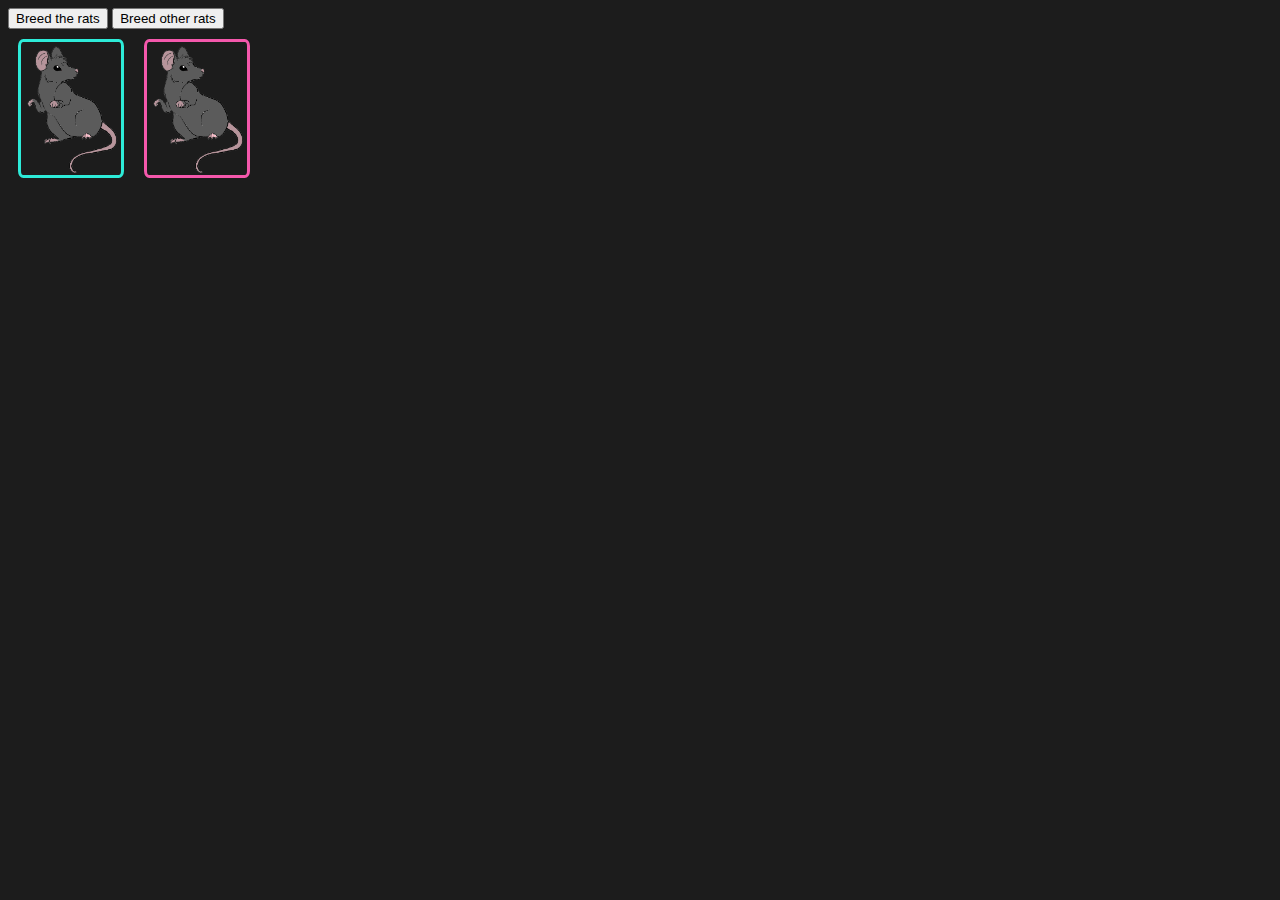
<file: game.html>
<!DOCTYPE html>
<html>
    <head>
        <title>Rat Generator</title>
        <link rel="stylesheet" type="text/css" href="style.css">
        <link rel="icon" href="rat.png">
    </head>
    <body>
        <button id="breed">Breed the rats</button>
        <button id="breedtest">Breed other rats</button>
        <div id="rat-container">

        </div>
        <script>
            const maleRats = [];
            const femaleRats = [];
            // Creates male parent rat object "parent rat 1"
             let parentRat1 = {
                name: "Male Progenitor",
                eyeColor: Math.random() > 0.5 ? 'red' : 'black',
                furColor: Math.random() > 0.5 ? 'gray' : 'white',
                gender: 'male'
                
            }

            //Adds the male progenitor to the male rats array
            maleRats.push(parentRat1);

            //finds the corresponding image for the parent rat 1
            function findRat1Image() {
                if (parentRat1.eyeColor === 'red') {
                    if (parentRat1.furColor === 'gray') {
                        return 'grayratredeyes.png';
                    } else {
                        return 'whiteratredeyes.png';
                    }
                } else {
                    if (parentRat1.eyeColor === 'black') {
                        if (parentRat1.furColor === 'gray') {
                            return 'grayratblackeyes.png';
                        } else {
                            return 'whiteratblackeyes.png';
                        }
                    }
                }
            }

            //creates the image element for parent rat 1
            let rat1image = document.createElement('img');
            let container = document.getElementById('rat-container');
            rat1image.src = findRat1Image();
            rat1image.width = 100;
            rat1image.style.border = "3px solid #2debd8";
            rat1image.style.borderRadius = "5%";
            rat1image.style.margin = "10px";
            container.appendChild(rat1image);

            //Creates female parent rat object "parent rat 2"
            let parentRat2 = {
                name: "Female Progenitor",
                eyeColor: Math.random() > 0.5 ? 'red' : 'black',
                furColor: Math.random() > 0.5 ? 'gray' : 'white',
                gender: 'female'
            }

            //Adds the female progenitor to the female rats array
            femaleRats.push(parentRat2);

            //finds the corresponding image for parent rat 2
            function findRat2Image() {
                if (parentRat2.eyeColor === 'red') {
                    if (parentRat2.furColor === 'gray') {
                        return 'grayratredeyes.png';
                    } else {
                        return 'whiteratredeyes.png';
                    }
                } else {
                    if (parentRat2.eyeColor === 'black') {
                        if (parentRat2.furColor === 'gray') {
                            return 'grayratblackeyes.png';
                        } else {
                            return 'whiteratblackeyes.png';
                        }
                    }
                }
            }

            //creates the image element for parent rat 2
            let rat2image = document.createElement('img');
            rat2image.src = findRat2Image();
            rat2image.width = 100;
            rat2image.style.border = "3px solid #f558ac";
            rat2image.style.borderRadius = "5%";
            rat2image.style.margin = "10px";
            container.appendChild(rat2image);

            // Print their properties
            console.log(parentRat1);
            console.log(parentRat2);

            //Button that breeds the parent rats
            document.getElementById('breed').addEventListener("click", function() {
    let eyeColor;
    if (parentRat1.eyeColor === 'red' && parentRat2.eyeColor === 'red') {
        eyeColor = 'red';
    } else if (parentRat1.eyeColor === 'black' && parentRat2.eyeColor === 'black') {
        eyeColor = 'black';
    } else {
        eyeColor = Math.random() > 0.5 ? 'red' : 'black';
    }

    let furColor;
    if (parentRat1.furColor === 'gray' && parentRat2.furColor === 'gray') {
        furColor = 'gray';
    } else if (parentRat1.furColor === 'white' && parentRat2.furColor === 'white') {
        furColor = 'white';
    } else {
        furColor = Math.random() > 0.5 ? 'gray' : 'white';
    }
    var ratName = prompt("A new rat has been born! Give it a name: ");
    let childRat = {
        name: ratName,
        eyeColor: eyeColor,
        furColor: furColor,
        gender: Math.random() > 0.5 ? 'male' : 'female'
    };

    // Print the child rat's properties
    console.log(childRat);

    // Add the child rat to the appropriate array
    if (childRat.gender === 'female') {
        femaleRats.push(childRat.name);
    } else {
        maleRats.push(childRat.name);
    }

    function findChildImage() {
        if (childRat.eyeColor === 'red') {
            if (childRat.furColor === 'gray') {
                return 'grayratredeyes.png';
            } else {
                return 'whiteratredeyes.png';
            }
        } else {
            if (childRat.eyeColor === 'black') {
                if (childRat.furColor === 'gray') {
                    return 'grayratblackeyes.png';
                } else {
                    return 'whiteratblackeyes.png';
                }
            }
        }
    }
    function findChildGender() {
    return childRat.gender === "female" ? "3px solid #f558ac" : "3px solid #2debd8";
}
    let childImage = document.createElement('img');
    childImage.src = findChildImage();
    childImage.width = 100;
    childImage.style.border = findChildGender();
    childImage.style.borderRadius = "5%";
    childImage.style.margin = "10px";
    container.appendChild(childImage);

});
function wildRat(){
    alert("A wild rat has appeared!");
    let wildRatName = prompt("Give it a name: ");
    let wildRat = {
        name: wildRatName,
        eyeColor: Math.random() > 0.5 ? 'red' : 'black',
        furColor: Math.random() > 0.5 ? 'gray' : 'white',
        gender: Math.random() > 0.5 ? 'male' : 'female'
}
function findWildRatImage() {
    if (wildRat.eyeColor === 'red') {
        if (wildRat.furColor === 'gray') {
            return 'grayratredeyes.png';
        } else {
            return 'whiteratredeyes.png';
        }
    } else {
        if (wildRat.eyeColor === 'black') {
            if (wildRat.furColor === 'gray') {
                return 'grayratblackeyes.png';
            } else {
                return 'whiteratblackeyes.png';
            }
        }
    }
}
function findWildRatGender(){
    return wildRat.gender === "female" ? "3px solid #f558ac" : "3px solid #2debd8";
}
console.log(wildRat);
let wildRatImage = document.createElement('img');
wildRatImage.src = findWildRatImage();
wildRatImage.width = 100;
wildRatImage.style.border = findWildRatGender();
wildRatImage.style.borderRadius = "5%";
wildRatImage.style.margin = "10px";
container.appendChild(wildRatImage);
}
function ratInterval(){
    setInterval(Math.random() > .25 ? wildRat : wildRat, 300000);
}
ratInterval();

// future plans with this, add a button that breeds rats other than the progenitors, figure out how to get the specific id of a rat object :,)
//Button that breeds rats other than the progenitors
document.getElementById('breedtest').addEventListener("click", function() {
    let parent1 = prompt("Enter the name of the male rat you want to breed, here's a list of male rats: " + maleRats);
    let parent2 = prompt("Enter the name of the female rat you want to breed, here's a list of female rats: " + femaleRats);

});
        </script>
    </body>
</html>
</file>
<file: style.css>
body {
    background-color:#1c1c1c;
    color:azure;
    font-family: sans-serif;
}
.header {
    padding:10px;
    text-align:center;
}

#start-button{
    background-color: azure;
    color:#1c1c1c;
    padding:10px;
    border-radius:5px;
    font-size:20px;
    width:100px;
    font-family: helvetica;
    margin: 0;
  position: absolute;
  top: 50%;
  left: 50%;
  -ms-transform: translate(-50%, -50%);
  transform: translate(-50%, -50%);
    text-align:center;
}
#start-message{
    text-align:center;
    font-size:20px;
    margin-top: 50px;
}
#rat-container{
    height:100px;
}
</file>
